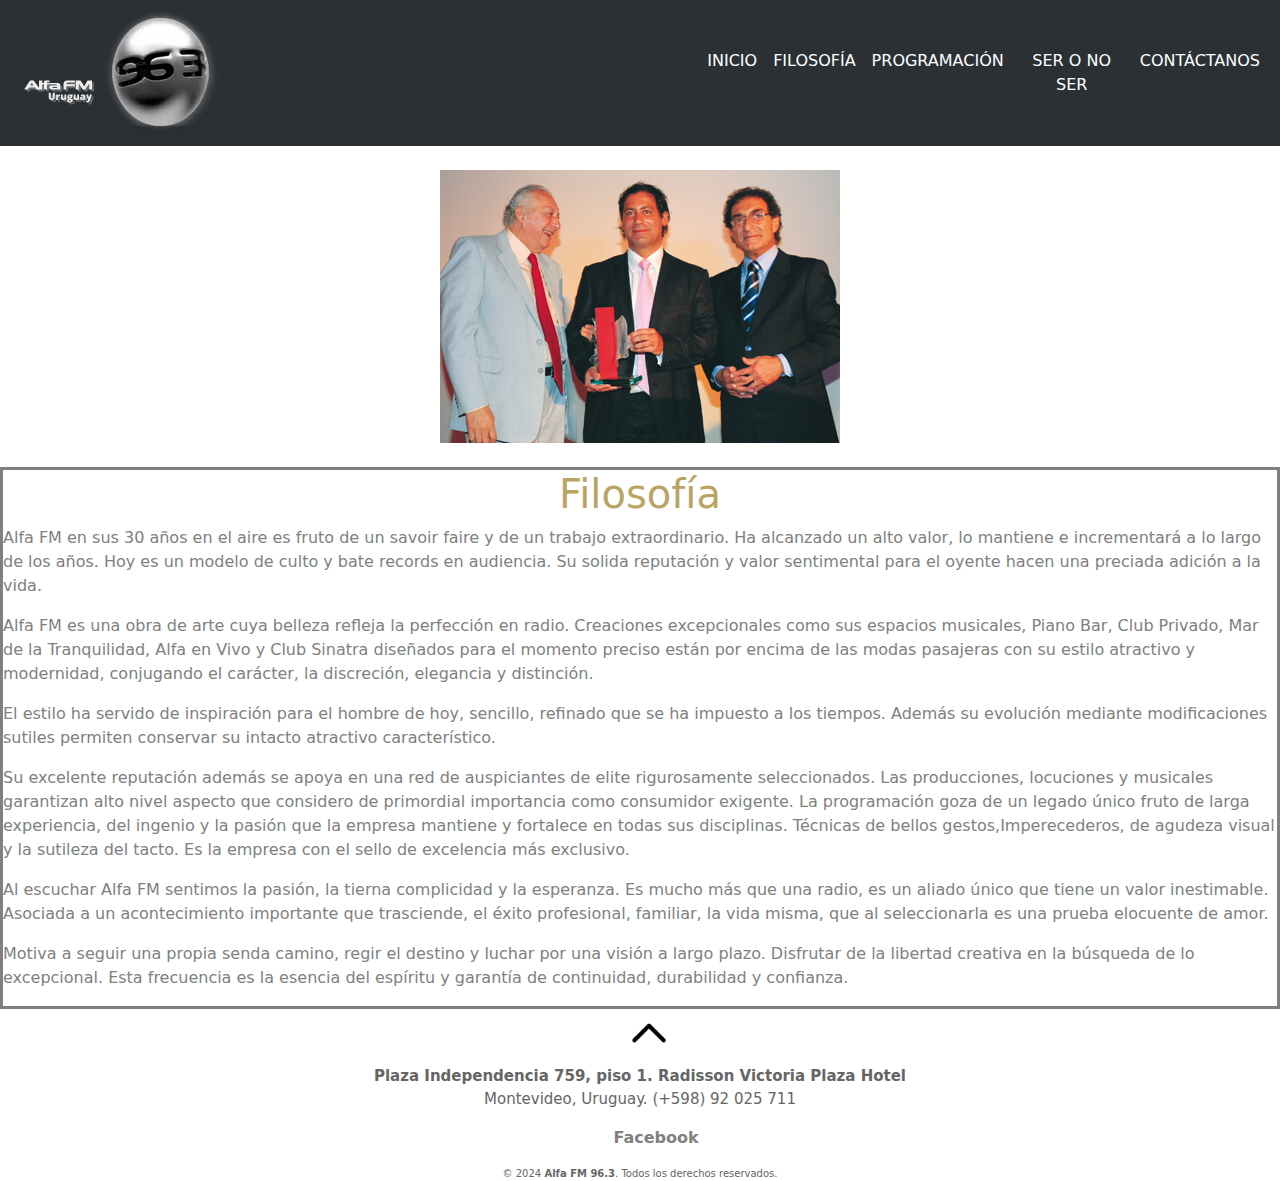
<file: html/filosofia.html>
<!DOCTYPE html>
<html lang="en">
<head>
    <meta charset="UTF-8">
    <meta name="viewport" content="width=device-width, initial-scale=1.0">
    <title>Document</title>
    <link href="https://cdn.jsdelivr.net/npm/bootstrap@5.3.3/dist/css/bootstrap.min.css" rel="stylesheet" integrity="sha384-QWTKZyjpPEjISv5WaRU9OFeRpok6YctnYmDr5pNlyT2bRjXh0JMhjY6hW+ALEwIH" crossorigin="anonymous">
    <link rel="stylesheet" href="../css/style.css">
</head>
<body>
    <header>
        <nav class="navbar navbar-expand-lg bg-body-tertiary " class="navbar bg-dark border-bottom border-body" data-bs-theme="dark">
            <div class="container-fluid">
                    <div class="container">
                      <a class="navbar-brand" href="../index.html">
                        <img src="../imagenes/encabezada__isotipo.png" alt="logo_alfafm" >
                      </a>
                    </div>
              <button class="navbar-toggler" type="button" data-bs-toggle="collapse" data-bs-target="#navbarNav" aria-controls="navbarNav" aria-expanded="false" aria-label="Toggle navigation">
                <span class="navbar-toggler-icon"></span>
              </button>
              <div class="collapse navbar-collapse" id="navbarNav">
                <ul class="navbar-nav">
                  <li class="nav-item ">
                    <a class="nav-link active letraBlanca mouse" aria-current="page" href="../index.html">INICIO</a>
                  </li>
                  <li class="nav-item letraBlanca">
                    <a class="nav-link letraBlanca mouse" href="./filosofia.html">FILOSOFÍA</a>
                  </li>
                  <li class="nav-item">
                    <a class="nav-link letraBlanca mouse" href="./programacion.html">PROGRAMACIÓN</a>
                  </li>
                  <li class="nav-item">
                    <a class="nav-link letraBlanca ancho mouse" href="./serONoSer.html">SER O NO SER</a>
                  </li>
                  <li class="nav-item">
                    <a class="nav-link letraBlanca mouse" href="./contactanos.html">CONTÁCTANOS</a>
                  </li>
                </ul>
              </div>
            </div>
          </nav>
    </header>
    <br>
    <div class="imagen">
        <img src="../imagenes/filosofia__fotografia.jpg" alt="imagenDelDirectorio">
    </div>
    
    <br>

    <div class="cuerpo">
      <h1 class="Filosofía">Filosofía</h1>
      <p>Alfa FM en sus 30 años en el aire es fruto de un savoir faire y de un trabajo extraordinario. Ha alcanzado un alto valor, lo mantiene e incrementará a lo largo de los años. Hoy es un modelo de culto y bate records en audiencia. Su solida reputación y valor sentimental para el oyente hacen una preciada adición a la vida.</p>

      <p>Alfa FM es una obra de arte cuya belleza refleja la perfección en radio. Creaciones excepcionales como sus espacios musicales, Piano Bar, Club Privado, Mar de la Tranquilidad, Alfa en Vivo y Club Sinatra diseñados para el momento preciso están por encima de las modas pasajeras con su estilo atractivo y modernidad, conjugando el carácter, la discreción, elegancia y distinción.</p>

      <p>El estilo ha servido de inspiración para el hombre de hoy, sencillo, refinado que se ha impuesto a los tiempos. Además su evolución mediante modificaciones sutiles permiten conservar su intacto atractivo característico.</p>

      <p>Su excelente reputación además se apoya en una red de auspiciantes de elite rigurosamente seleccionados. Las producciones, locuciones y musicales garantizan alto nivel aspecto que considero de primordial importancia como consumidor exigente. La programación goza de un legado único fruto de larga experiencia, del ingenio y la pasión que la empresa mantiene y fortalece en todas sus disciplinas. Técnicas de bellos gestos,Imperecederos, de agudeza visual y la sutileza del tacto. Es la empresa con el sello de excelencia más exclusivo.</p>

      <p>Al escuchar Alfa FM sentimos la pasión, la tierna complicidad y la esperanza. Es mucho más que una radio, es un aliado único que tiene un valor inestimable. Asociada a un acontecimiento importante que trasciende, el éxito profesional, familiar, la vida misma, que al seleccionarla es una prueba elocuente de amor.</p>

      <p>Motiva a seguir una propia senda camino, regir el destino y luchar por una visión a largo plazo. Disfrutar de la libertad creativa en la búsqueda de lo excepcional. Esta frecuencia es la esencia del espíritu y garantía de continuidad, durabilidad y confianza.</p>

    </div>
    

    <footer>
        
      <div class="piedepaginatop">
        <a href="#" title="Volver arriba"><img class="Volver" src="../imagenes/3838683.png" alt=""></a>
    </div>
        <div class="pieDePaginaDireccion">
            <p><strong>Plaza Independencia 759, piso 1. Radisson Victoria Plaza Hotel</strong><br>
            Montevideo, Uruguay. (+598) 92 025 711</p>
        </div>
        <ul>
            <li><a href="https://www.facebook.com/alfafmuruguay/?locale=es_LA">Facebook</a></li>
        </ul>
        <div class="pieDePaginaDerechos">
            &copy; 2024 <strong>Alfa FM 96.3</strong>. Todos los derechos reservados.
        </div>
        
    </footer>
    <script src="https://cdn.jsdelivr.net/npm/bootstrap@5.3.3/dist/js/bootstrap.bundle.min.js" integrity="sha384-YvpcrYf0tY3lHB60NNkmXc5s9fDVZLESaAA55NDzOxhy9GkcIdslK1eN7N6jIeHz" crossorigin="anonymous"></script>
</body>
</html>
</file>
<file: css/style.css>
/*inicio general*/
*{
    margin: 0;
    padding: 0;

}
.letraBlanca{
    color: white;
}
.ancho{
    width: 120px;
}
.mouse:hover  {
    background-color: rgb(102, 101, 101);
    color: white;
}

.piedepaginatop{
    width: 32px;
	height: 16px;
    display: block;
    margin: 0 auto 40px;
    background-image: url(//imagenes/piedepagina__isotipo.png);
    
}
.pieDePaginaDireccion{
    color: rgb(102, 101, 101);
    text-align: center;
    font-size: 15px;
}
.pieDePaginaDerechos{
    color: rgb(102, 101, 101);
    text-align: center;
    font-size: 10px;
}
.Volver{
    height: 50px;
    width: 50px;
    display: block;
    justify-content: center; 
    align-items: center;
}
/*fin del general*/
/*inicio*/
.bienvenido{
    color: rgb(185, 164, 100);
    text-align: center;
}
.inicio{
    background-color: rgb(255, 255, 255);
    color: gray;
    border: solid;
}
.video{
    display: flex;
    justify-content: center; 
    align-items: center;
}
ul{
    list-style: none;
    text-align: center;
}
a{
    color: gray ;
    text-decoration: none;
    font-weight: bold;
}
/*fin inicio*/
/*filosofia*/
.imagen{
    display: flex;
    justify-content: center; 
    align-items: center;
}
.cuerpo{
    background-color: rgb(255, 255, 255);
    color: gray;
    border: solid;
}
.Filosofía{
    color: rgb(185, 164, 100);
    text-align: center;
}
/*fin de filosofia*/
/*contactanos*/
/** Contáctenos */
.contactanos{
    color: rgb(185, 164, 100);
}
</file>
